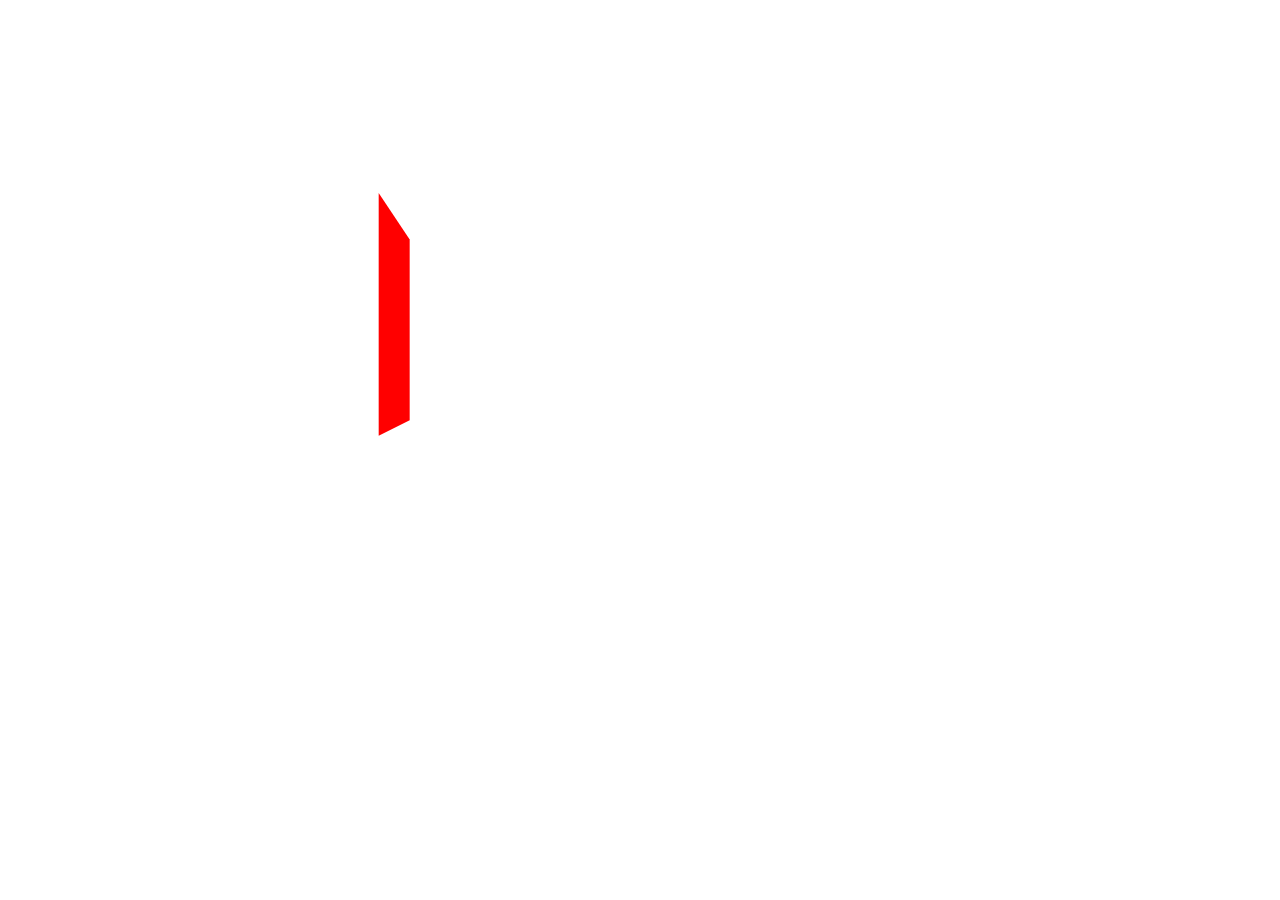
<file: 3dtest.html>
<!DOCTYPE html>
<html>
  <link rel="stylesheet" type="text/css" href="3dstyle.css">
  <body>
        <div id="assembly">
            <!-- Geometry elements inside here -->
            <div class="geo"></div>
        <!--     <div class="flip"></div>
 -->        </div>
</div>
  </body>
</html>
</file>
<file: 3dstyle.css>
html, body {
  padding: 0;
  margin: 0; 
  height: 100%;
}

#assembly {
  -webkit-perspective: 500px;
  -webkit-perspective-origin: 0% 75%;
  -moz-perspective: 500px;
  -moz-perspective-origin: 0% 75%;
}

.geo {
  width: 500px;
  height: 500px;
  background: red;
  -webkit-transform: rotateY( 45deg ) translateX(1000px);
  -moz-transform: rotateY( 45deg ) translateX(1000px);
  transition: -webkit-transform 1s;
}

.geo:hover {
  background: blue;
  -webkit-transform: rotateY( 45deg ) translateX(-200px);
  -moz-transform: rotateY( 45deg ) translateX(-200px);
}
</file>
